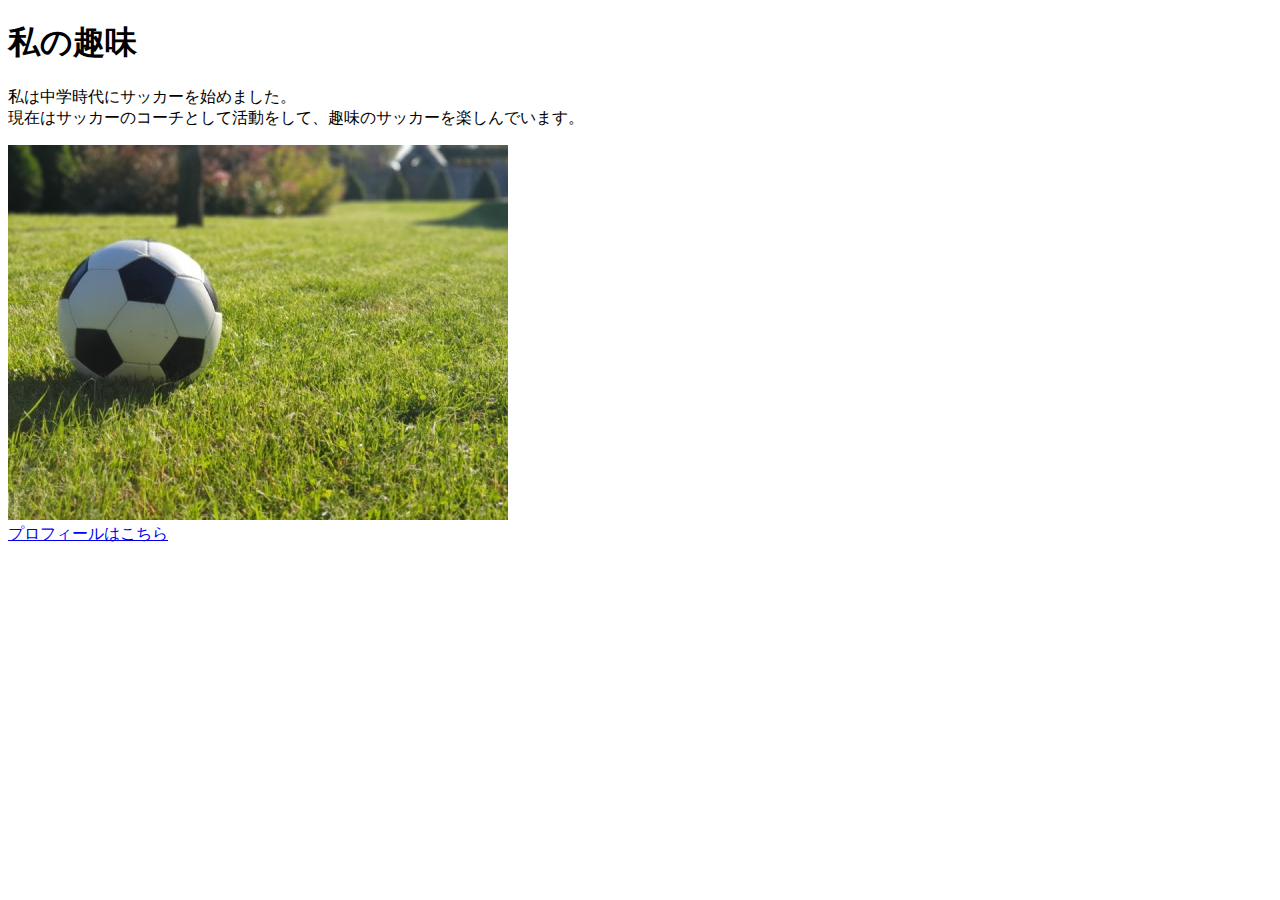
<file: kadai_005/index.html>
<!DOCTYPE html>
<html lang="ja">
  <head>
    <meta charset="UTF-8">
    <title>5章課題</title>
    <meta name="description" content="このページは5章の課題です。">
  </head>

  <body>
    <h1>私の趣味</h1>
    <p>私は中学時代にサッカーを始めました。<br>
      現在はサッカーのコーチとして活動をして、趣味のサッカーを楽しんでいます。
      </p>
      <img src="sample.jpg" alt="サッカーボール"><br>
      <a href="https://terakoya.sejuku.net/practices/01H1TQ9WZ0R4GTDSFDWDXMK80G/body">プロフィールはこちら</a>
  </body>
</html>
</file>
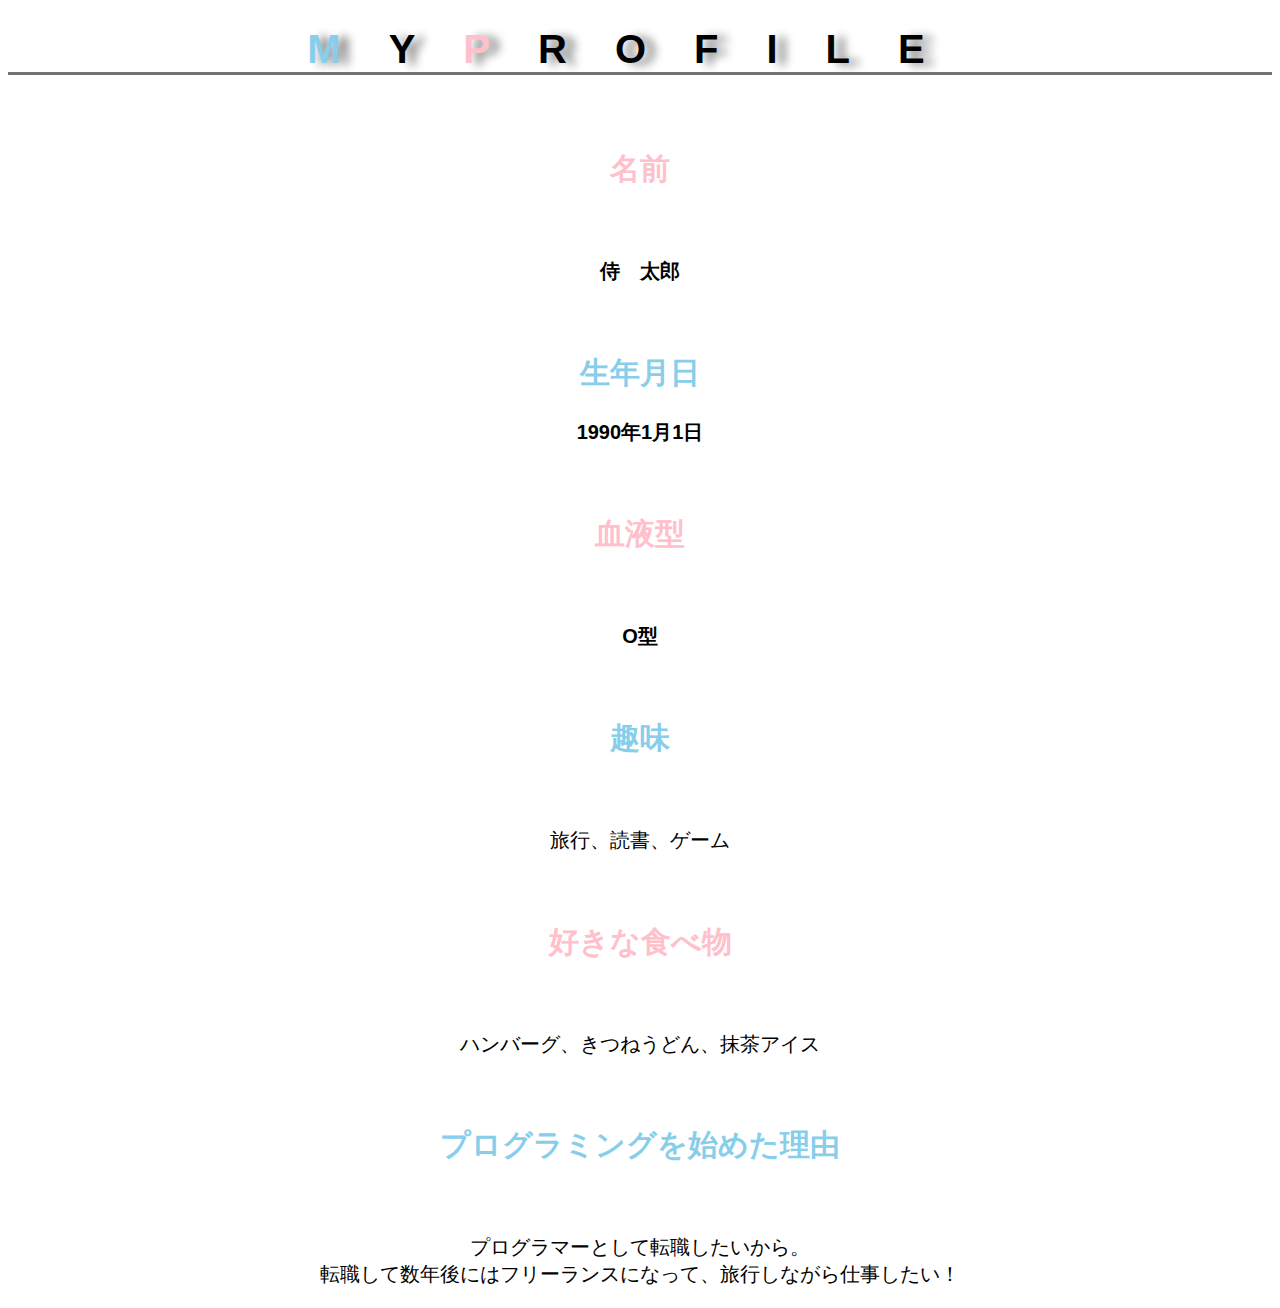
<file: kadai_014/index.html>
<!DOCTYPE html>
<html>
  <head>
    <meta charset="UTF-8">
    <title>14章課題</title>
    <meta name="description" content="このページは14章の課題です。">
    <link rel="stylesheet" href="style.css">
    <link rel="preconnect" href="https://fonts.googleapis.com">
    <link rel="preconnect" href="https://fonts.gstatic.com" crossorigin>
    <link href="https://fonts.googleapis.com/css2?family=Josefin+Sans:ital,wght@0,100..700;1,100..700&display=swap" rel="stylesheet"> 
  </head>

  <body>
    <h1><span class="text-c-skyb">M</span>Y<span class="text-c-pink">P</span>ROFILE</h1><br>
    <div id="parent">
    <h2 class="text-pink">名前</h2><br>
    <p class="child">侍　太郎</p><br>
    <h2 class="text-skyblue">生年月日</h2>
    <p class="child">1990年1月1日</p><br>
    <h2 class="text-pink">血液型</h2><br>
    <p class="child">O型</p><br>
    <div class="child">
    <h2 class="text-skyblue">趣味</h2><br>
    <p class="grandchild">旅行、読書、ゲーム</p><br>
    <h2 class="text-pink">好きな食べ物</h2><br>
    <p class="grandchild">ハンバーグ、きつねうどん、抹茶アイス</p><br>
    <h2 class="text-skyblue">プログラミングを始めた理由</h2><br>
    <p class="grandchild">プログラマーとして転職したいから。<br>
     転職して数年後にはフリーランスになって、旅行しながら仕事したい！</p></div>    
  </body>

</html>
</file>
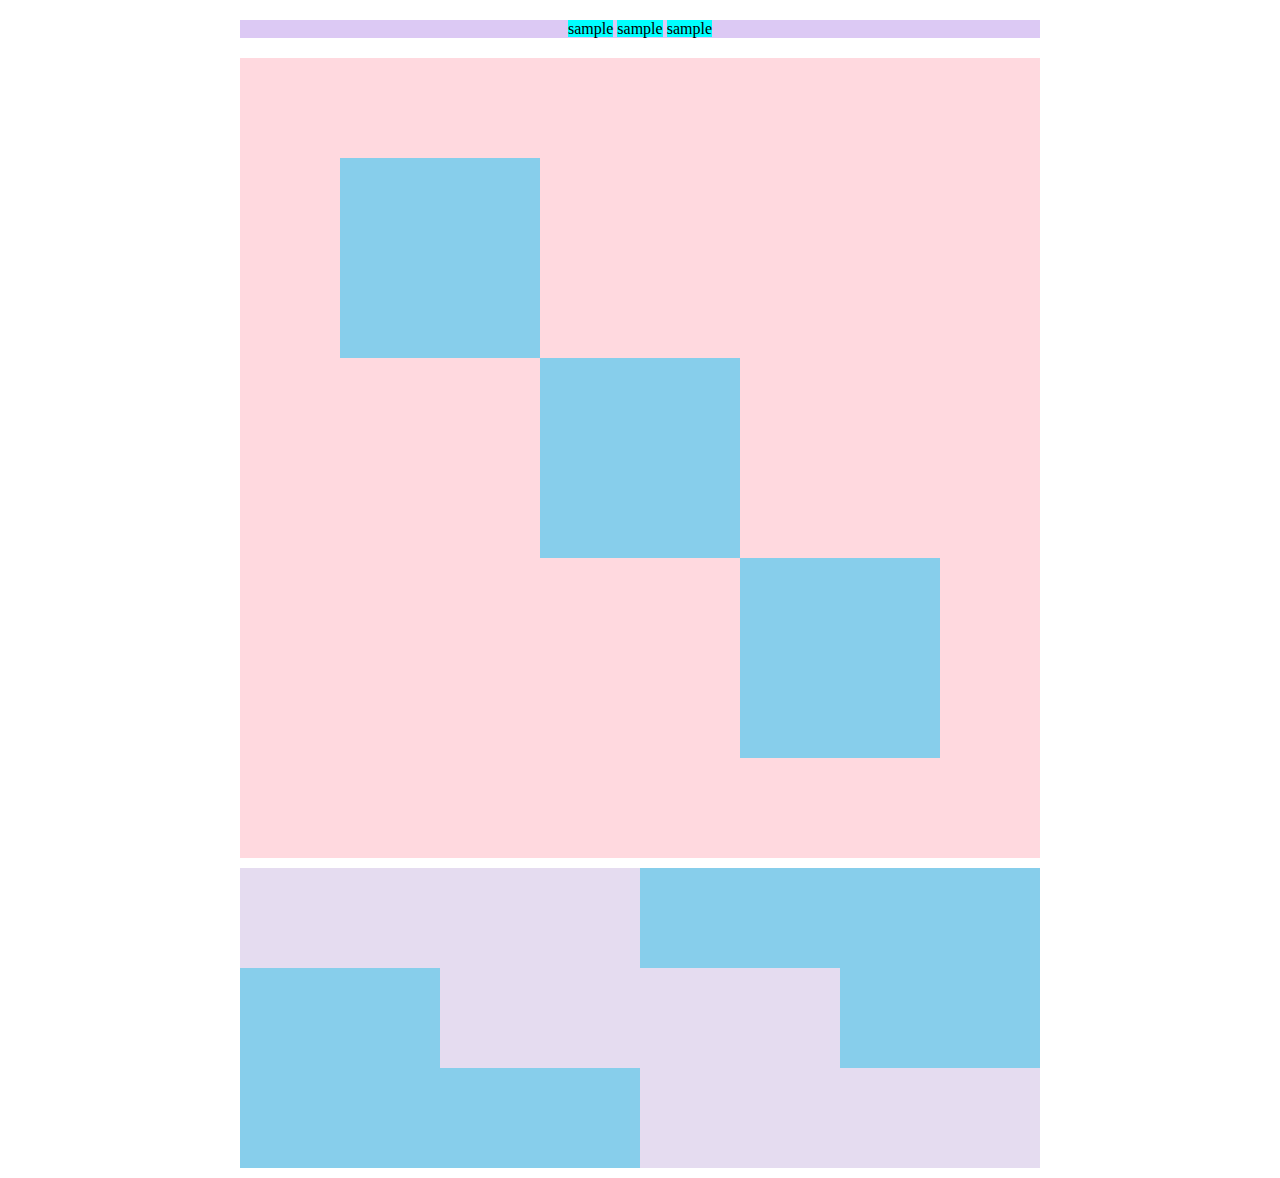
<file: kadai_018/kadai_018.html>
<!DOCTYPE html>
<html>
    <head>
        <title>18章の課題</title>
        <meta charset="utf-8">
        <link rel="stylesheet" href="style.css">
    </head>
    
    <body>
     <div id="top">
      <p class="top-child">sample</p>
      <p class="top-child">sample</p>
      <p class="top-child">sample</p>
     </div>
      <div id="middle">
       <div id="middle-child01"></div>
       <div id="middle-child02"></div>
       <div id="middle-child03"></div>
      </div>
      <div id="bottom">
       <div id="bottom-child01"></div>
       <div id="bottom-child02"></div>
       <div id="bottom-child03"></div>
      </div>
    </body>
</html>
</file>
<file: kadai_014/style.css>
body{
  font-family: "Arial", "Meiryo", sans-serif;
  text-align: center;
  font-size: 20px;
}

h1{
  font-family: sans-serif;
  text-shadow: 10px 2px 10px gray;
  font-size: 2em;
  /* line-height: 4.5; */
  letter-spacing: 1.2em;
  /* text-decoration: underline; */
  /* border: solid 3px rgb(115, 115, 114); */
  width: 100%;
  border-bottom: solid 3px rgb(115, 115, 114);
}

.text-c-skyb{
  color: skyblue;
}

.text-c-pink{
  color: pink;
}

.text-skyblue{
  color: skyblue;
}

.text-pink{
  color: pink;
}

#parent >p{
  font-weight: bold;
}
</file>
<file: kadai_018/style.css>
#top{
  width: 800px;
  background-color: #dcc9f4;
  margin: 20px auto;
  text-align: center;
}

.top-child{
  width: 20%;
  background-color: aqua;
  display: inline;
  text-align: center;
  margin: 0;
}

#middle{
  width: 800px;
  height: 800px;
  margin: 10px auto;
  background-color: #ffd9df;
  text-align: center;
  position: relative;
}

#middle-child01,
#middle-child02,
#middle-child03 {
    width: 200px;
    height: 200px;
    background-color: #87ceeb;
    display: inline-block;
    box-sizing: border-box; 
}

#middle-child01 {
    position: absolute;
    top: 100px;
    left: 100px;
}

#middle-child02 {
    position: absolute;
    top: 300px;
    left: 300px;
}

#middle-child03 {
    position: absolute;
    top: 500px;
    left: 500px;
}

#bottom{
  width: 800px;
  height: 300px;
  background-color: #87ceeb;
  margin: 10px auto;
  position: relative;
}

#bottom-child01,
#bottom-child02,
#bottom-child03{
  width: 400px;
  height: 100px;
  display: inline-block;
  background-color: #e5dcf0;
}

#bottom-child02{
  position: absolute;
  top: 100px;
  left: 200px;
}

#bottom-child03{
  position: absolute;
  top: 200px;
  left: 400px;
}
</file>
